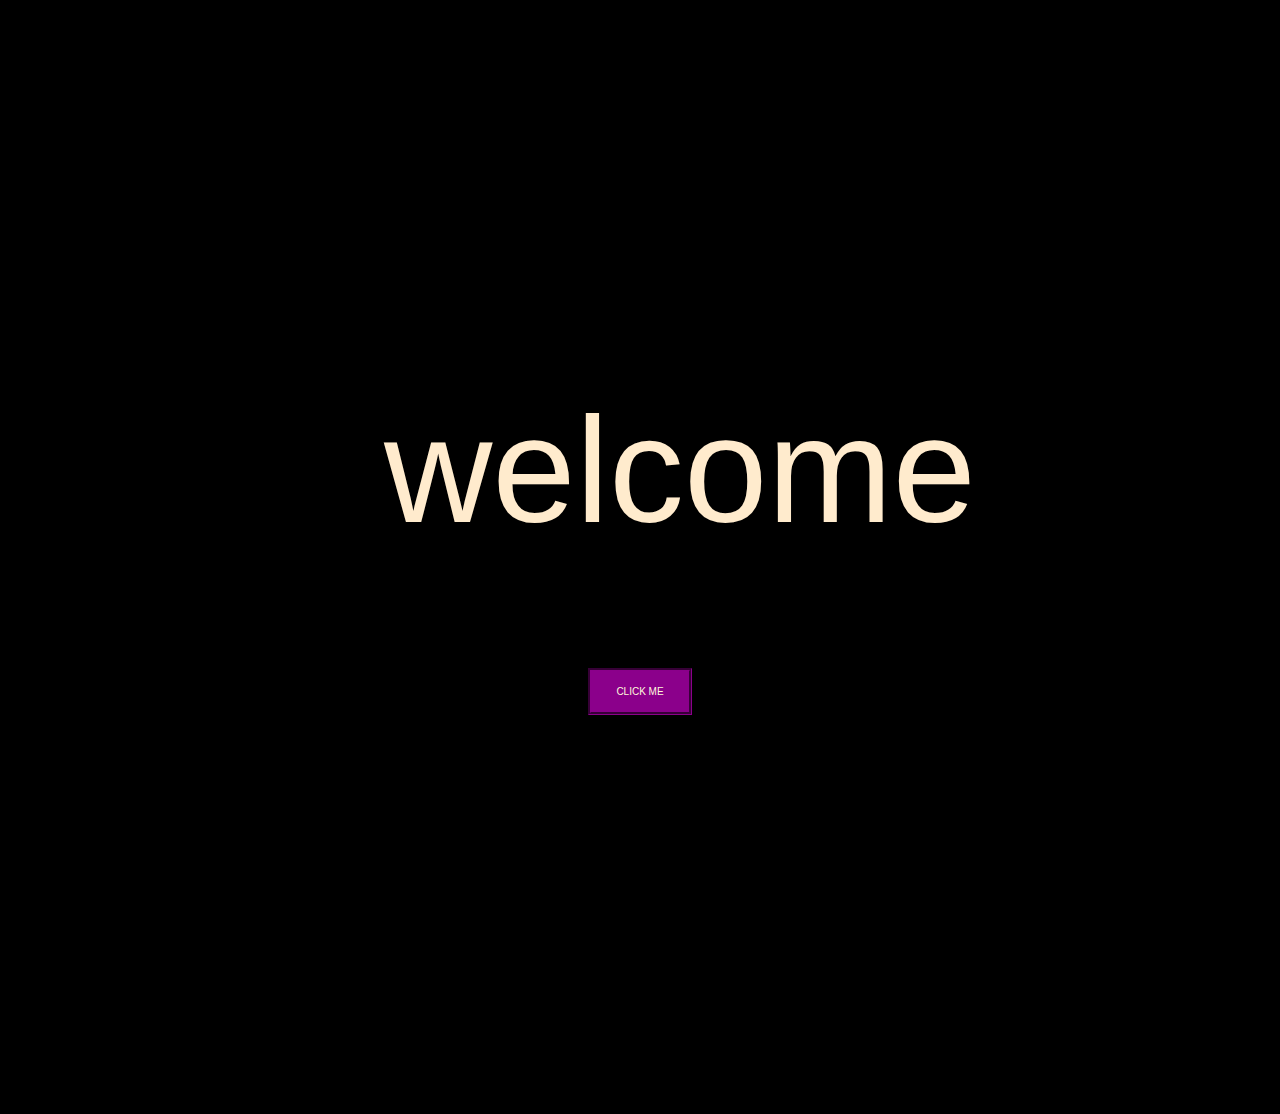
<file: index.html>
<!DOCTYPE html>
<html lang="en">
<head>
    <meta charset="UTF-8">
    <meta name="viewport" content="width=device-width, initial-scale=1.0">
    <meta http-equiv="X-UA-Compatible" content="ie=edge">
    <title>Document</title>
</head>

<style>
 body{
     margin:30%;
     background-color: black;
     color: blanchedalmond;
     font-family: Impact, Haettenschweiler, 'Arial Narrow Bold', sans-serif;
     font-size: 150px;
     text-align: center;

 }
.button{

background-color: darkmagenta;
color: cornsilk;
border: darkmagenta;
border-style: groove;
font-size: 10px;
text-align: center;
padding: 15px 25px;
}
.button:hover{
 background-color: darkviolet;

}
</style>


<body>
    welcome
    <button class=button onclick="window.location.href='project.html';">
        CLICK ME
    </button>
</body>
</html>
</file>
